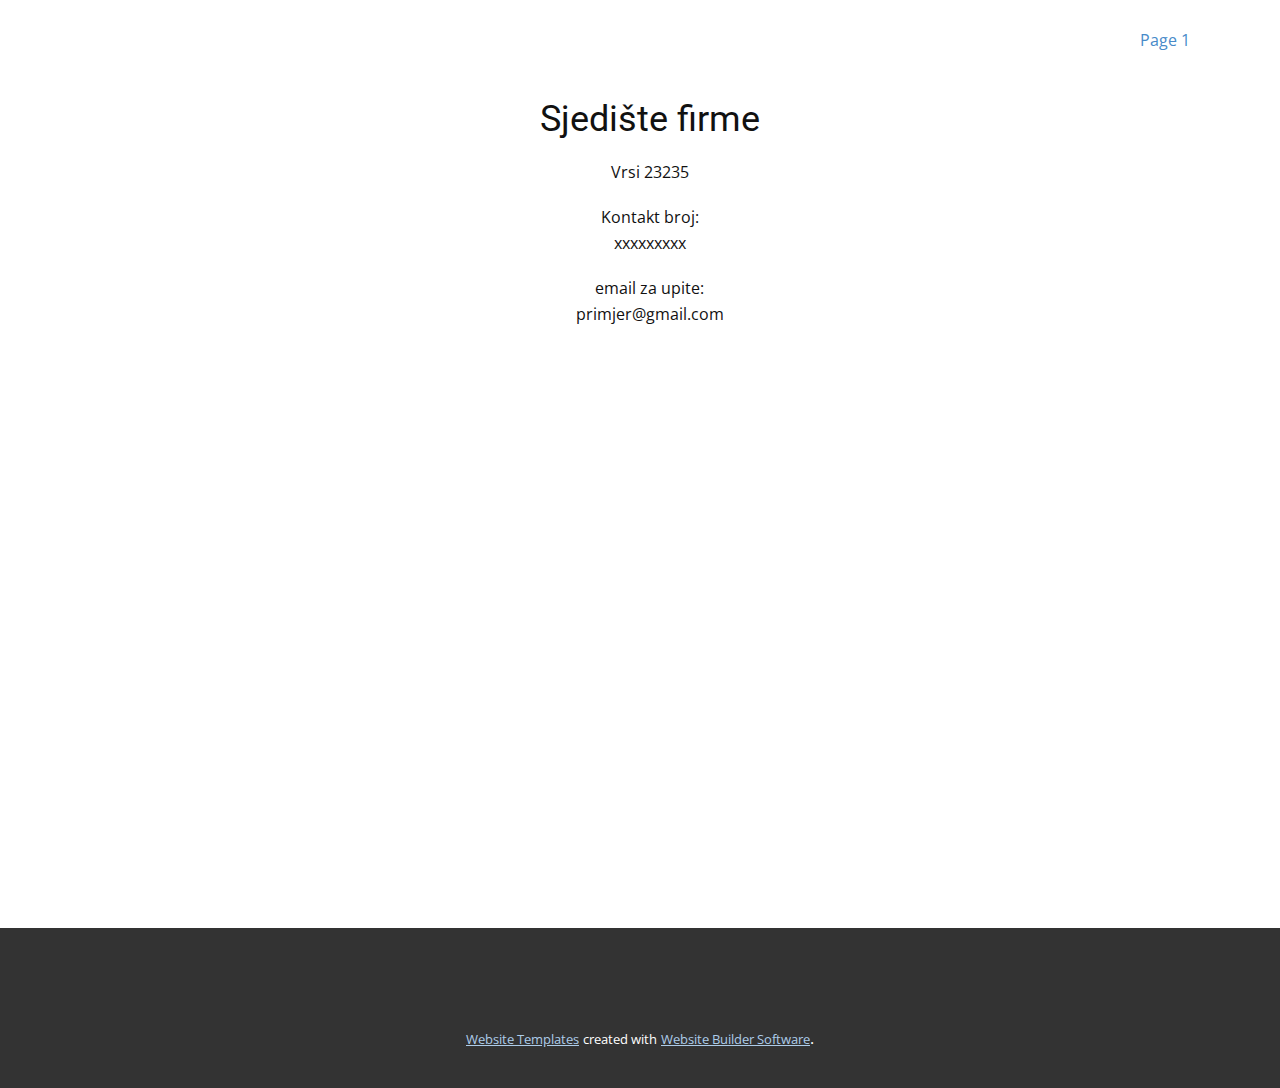
<file: index2.html>
<!DOCTYPE html>
<html style="font-size: 16px;">
  <head>
    <meta name="viewport" content="width=device-width, initial-scale=1.0">
    <meta charset="utf-8">
    <meta name="keywords" content="Sjedište firme">
    <meta name="description" content="">
    <meta name="page_type" content="np-template-header-footer-from-plugin">
    <title>Page 1</title>
    <link rel="stylesheet" href="nicepage.css" media="screen">
<link rel="stylesheet" href="Page-1.css" media="screen">
    <script class="u-script" type="text/javascript" src="jquery.js" defer=""></script>
    <script class="u-script" type="text/javascript" src="nicepage.js" defer=""></script>
    <meta name="generator" content="Nicepage 3.0.9, nicepage.com">
    <link id="u-theme-google-font" rel="stylesheet" href="https://fonts.googleapis.com/css?family=Roboto:100,100i,300,300i,400,400i,500,500i,700,700i,900,900i|Open+Sans:300,300i,400,400i,600,600i,700,700i,800,800i">
    
    
    <script type="application/ld+json">{
		"@context": "http://schema.org",
		"@type": "Organization",
		"name": "",
		"url": "index.html"
}</script>
    <meta property="og:title" content="Page 1">
    <meta property="og:type" content="website">
    <meta name="theme-color" content="#478ac9">
    <link rel="canonical" href="index.html">
    <meta property="og:url" content="index.html">
  </head>
  <body data-home-page="Page-1.html" data-home-page-title="Page 1" class="u-body"><header class="u-clearfix u-header u-header" id="sec-3d22"><div class="u-clearfix u-sheet u-sheet-1">
        <nav class="u-menu u-menu-dropdown u-offcanvas u-menu-1">
          <div class="menu-collapse" style="font-size: 1rem; letter-spacing: 0px;">
            <a class="u-button-style u-custom-left-right-menu-spacing u-custom-padding-bottom u-custom-top-bottom-menu-spacing u-nav-link u-text-active-palette-1-base u-text-hover-palette-2-base" href="#">
              <svg><use xmlns:xlink="http://www.w3.org/1999/xlink" xlink:href="#menu-hamburger"></use></svg>
              <svg version="1.1" xmlns="http://www.w3.org/2000/svg" xmlns:xlink="http://www.w3.org/1999/xlink"><defs><symbol id="menu-hamburger" viewBox="0 0 16 16" style="width: 16px; height: 16px;"><rect y="1" width="16" height="2"></rect><rect y="7" width="16" height="2"></rect><rect y="13" width="16" height="2"></rect>
</symbol>
</defs></svg>
            </a>
          </div>
          <div class="u-nav-container">
            <ul class="u-nav u-unstyled u-nav-1"><li class="u-nav-item"><a class="u-button-style u-nav-link u-text-active-palette-1-base u-text-hover-palette-2-base" href="Page-1.html" style="padding: 10px 20px;">Page 1</a>
</li></ul>
          </div>
          <div class="u-nav-container-collapse">
            <div class="u-black u-container-style u-inner-container-layout u-opacity u-opacity-95 u-sidenav">
              <div class="u-sidenav-overflow">
                <div class="u-menu-close"></div>
                <ul class="u-align-center u-nav u-popupmenu-items u-unstyled u-nav-2"><li class="u-nav-item"><a class="u-button-style u-nav-link" href="Page-1.html">Page 1</a>
</li></ul>
              </div>
            </div>
            <div class="u-black u-menu-overlay u-opacity u-opacity-70"></div>
          </div>
        </nav>
      </div></header>
    <section class="u-align-center u-clearfix u-section-1" id="sec-7f6b">
      <div class="u-clearfix u-sheet u-sheet-1">
        <h2 class="u-text u-text-1">Sjedište firme</h2>
        <p class="u-text u-text-2">Vrsi 23235</p>
        <p class="u-text u-text-3">Kontakt broj:<br>xxxxxxxxx
        </p>
        <p class="u-text u-text-4">email za upite:<br>primjer@gmail.com
        </p>
      </div>
    </section>
    
    
    <footer class="u-align-left u-clearfix u-footer u-grey-80 u-footer" id="sec-27b7"><div class="u-clearfix u-sheet u-sheet-1"></div></footer>
    <section class="u-backlink u-clearfix u-grey-80">
      <a class="u-link" href="https://nicepage.com/website-templates" target="_blank">
        <span>Website Templates</span>
      </a>
      <p class="u-text">
        <span>created with</span>
      </p>
      <a class="u-link" href="https://nicepage.com/" target="_blank">
        <span>Website Builder Software</span>
      </a>. 
    </section>
  </body>
</html>
</file>
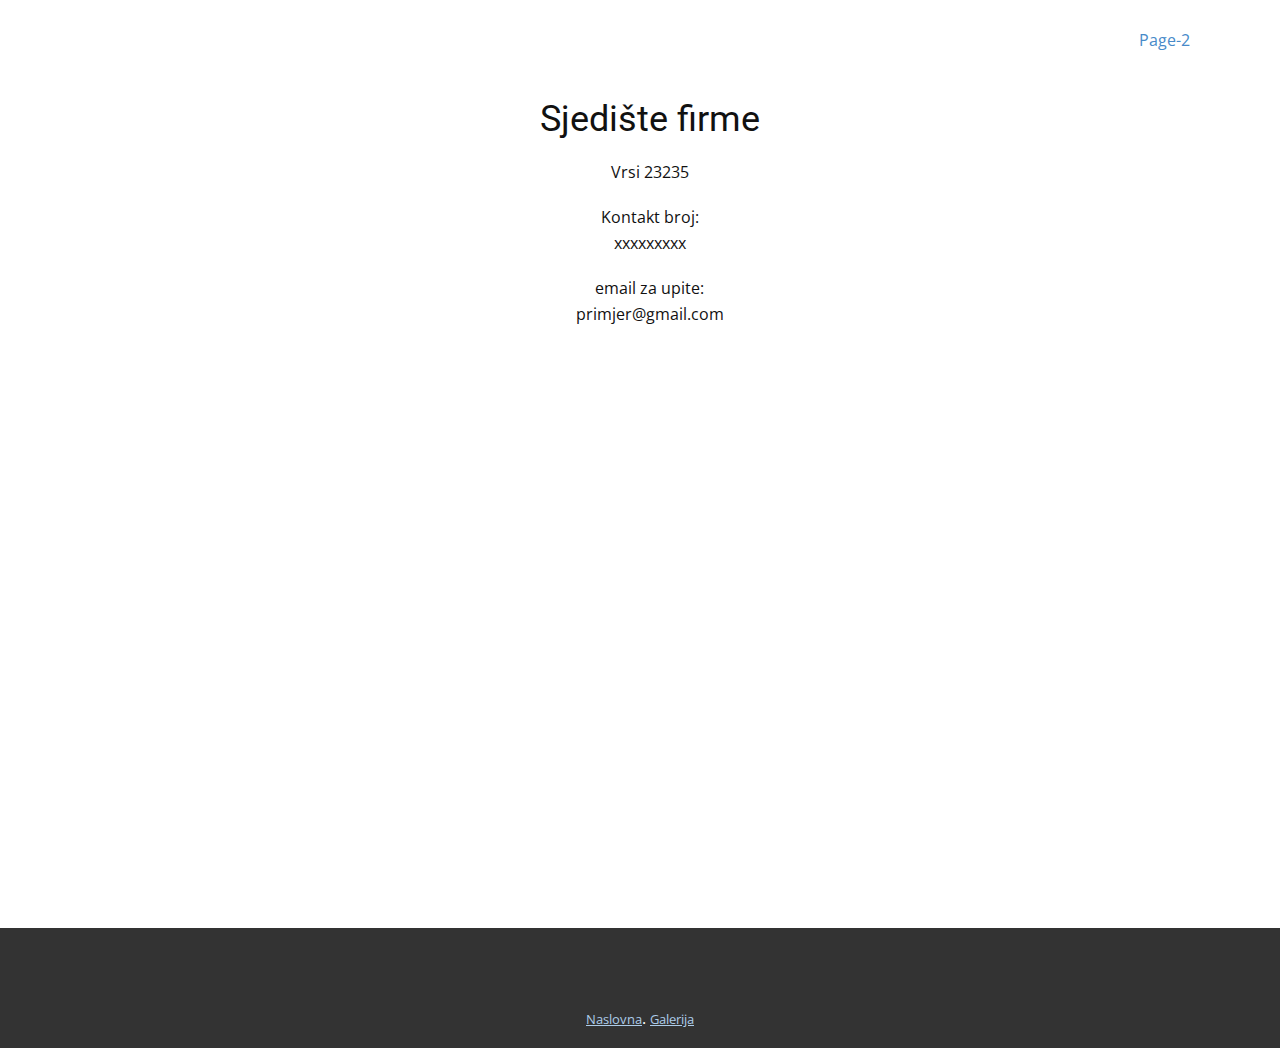
<file: Page-2.html>
<!DOCTYPE html>
<html style="font-size: 16px;">
  <head>
    <meta name="viewport" content="width=device-width, initial-scale=1.0">
    <meta charset="utf-8">
    <meta name="keywords" content="Sjedište firme">
    <meta name="description" content="">
    <meta name="page_type" content="np-template-header-footer-from-plugin">
    <title>Page-2</title>
    <link rel="stylesheet" href="nicepage2.css" media="screen">
<link rel="stylesheet" href="Page-1.css" media="screen">
    <script class="u-script" type="text/javascript" src="jquery2.js" defer=""></script>
    <script class="u-script" type="text/javascript" src="nicepage2.js" defer=""></script>
    <meta name="generator" content="Nicepage 3.0.9, nicepage.com">
    <link id="u-theme-google-font" rel="stylesheet" href="https://fonts.googleapis.com/css?family=Roboto:100,100i,300,300i,400,400i,500,500i,700,700i,900,900i|Open+Sans:300,300i,400,400i,600,600i,700,700i,800,800i">
    
    
    <script type="application/ld+json">{
		"@context": "http://schema.org",
		"@type": "Organization",
		"name": "",
		"url": "index2.html"
}</script>
    <meta property="og:title" content="Page 2">
    <meta property="og:type" content="website">
    <meta name="theme-color" content="#478ac9">
    <link rel="canonical" href="index2.html">
    <meta property="og:url" content="index2.html">
  </head>
  <body class="u-body"><header class="u-clearfix u-header u-header" id="sec-3d22"><div class="u-clearfix u-sheet u-sheet-1">
        <nav class="u-menu u-menu-dropdown u-offcanvas u-menu-1">
          <div class="menu-collapse" style="font-size: 1rem; letter-spacing: 0px;">
            <a class="u-button-style u-custom-left-right-menu-spacing u-custom-padding-bottom u-custom-top-bottom-menu-spacing u-nav-link u-text-active-palette-1-base u-text-hover-palette-2-base" href="#">
              <svg><use xmlns:xlink="http://www.w3.org/1999/xlink" xlink:href="#menu-hamburger"></use></svg>
              <svg version="1.1" xmlns="http://www.w3.org/2000/svg" xmlns:xlink="http://www.w3.org/1999/xlink"><defs><symbol id="menu-hamburger" viewBox="0 0 16 16" style="width: 16px; height: 16px;"><rect y="1" width="16" height="2"></rect><rect y="7" width="16" height="2"></rect><rect y="13" width="16" height="2"></rect>
</symbol>
</defs></svg>
            </a>
          </div>
          <div class="u-nav-container">
            <ul class="u-nav u-unstyled u-nav-1"><li class="u-nav-item"><a class="u-button-style u-nav-link u-text-active-palette-1-base u-text-hover-palette-2-base" href="Page-1.html" style="padding: 10px 20px;">Page-2</a>
</li></ul>
          </div>
          <div class="u-nav-container-collapse">
            <div class="u-black u-container-style u-inner-container-layout u-opacity u-opacity-95 u-sidenav">
              <div class="u-sidenav-overflow">
                <div class="u-menu-close"></div>
                <ul class="u-align-center u-nav u-popupmenu-items u-unstyled u-nav-2"><li class="u-nav-item"><a class="u-button-style u-nav-link" href="Page-1.html">Page-2</a>
</li></ul>
              </div>
            </div>
            <div class="u-black u-menu-overlay u-opacity u-opacity-70"></div>
          </div>
        </nav>
      </div></header>
    <section class="u-align-center u-clearfix u-section-1" id="sec-7f6b">
      <div class="u-clearfix u-sheet u-sheet-1">
        <h2 class="u-text u-text-1">Sjedište firme</h2>
        <p class="u-text u-text-2">Vrsi 23235</p>
        <p class="u-text u-text-3">Kontakt broj:<br>xxxxxxxxx
        </p>
        <p class="u-text u-text-4">email za upite:<br>primjer@gmail.com
        </p>
      </div>
    </section>
      <footer class="u-align-left u-clearfix u-footer u-grey-80 u-footer" id="sec-27b7"><div class="u-clearfix u-sheet u-sheet-1"></div></footer>
    <section class="u-backlink u-clearfix u-grey-80">
      <a class="u-link" href="Page-1.html" target="_blank">
        <span>Naslovna</span>
      </a>. 
        <a class="u-link" href="page3.html" target="_blank">
        <span>Galerija</span>
      </a>
    </section>
  </body>
</html>
</file>
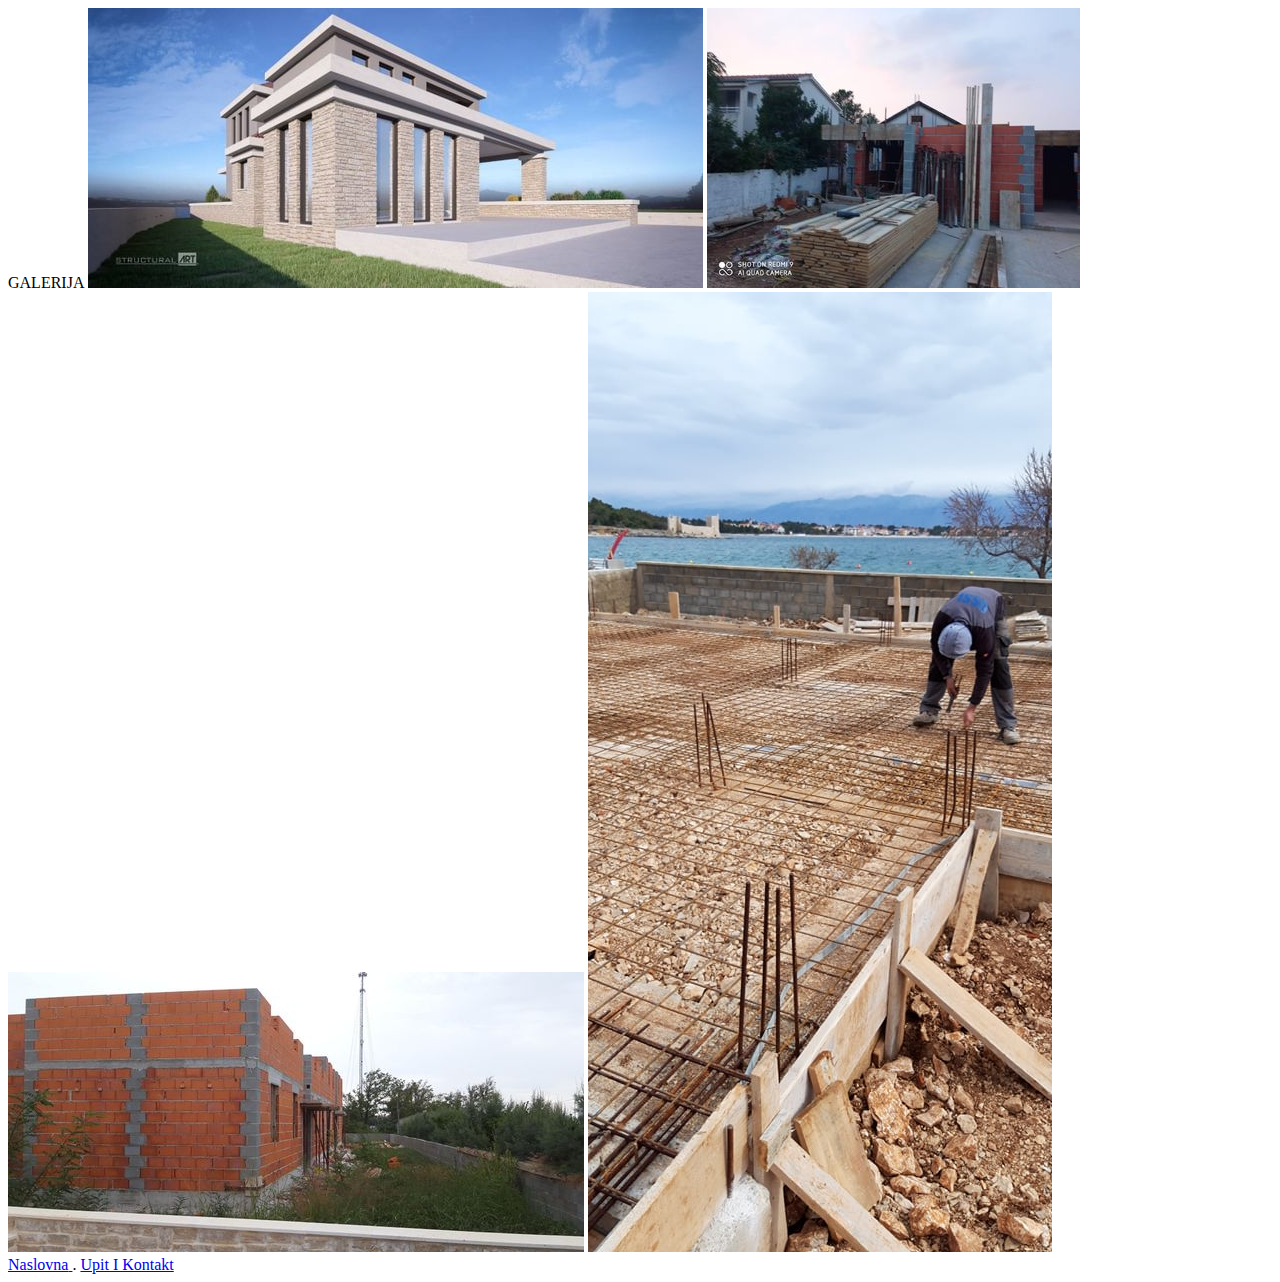
<file: page3.html>
<!DOCTYPE html>
<head>
    GALERIJA
</head>





<body>
    <img src="1.jpg">
    <img src="2.jpg">
    <img src="3.jpg">
    <img src="4.jpg">

</body>
<section>
      <footer class="u-align-left u-clearfix u-footer u-grey-80 u-footer" id="sec-27b7"><div class="u-clearfix u-sheet u-sheet-1"></div></footer>
    <section class="u-backlink u-clearfix u-grey-80">
      <a class="u-link" href="Page-1.html" target="_blank">
        <span>Naslovna</span>
      </a>. 
        <a class="u-link" href="Page-2.html" target="_blank">
        <span>Upit I Kontakt</span>
      </a>
    </section>
</file>
<file: Page-1.css>
.u-section-1 .u-sheet-1 {
  min-height: 848px;
}

.u-section-1 .u-image-1 {
  width: 420px;
  left: 0;
  right: auto;
}

.u-section-1 .u-list-1 {
  min-height: 418px;
  grid-template-columns: 50% 50%;
  width: 670px;
  grid-gap: 0px 0px;
  height: auto;
  margin: 188px 29px 60px auto;
}

.u-section-1 .u-list-item-1 {
  background-image: none;
}

.u-section-1 .u-container-layout-1 {
  padding: 30px;
}

.u-section-1 .u-icon-1 {
  height: 65px;
  width: 65px;
  background-image: none;
  margin: 0 auto 0 0;
}

.u-section-1 .u-text-1 {
  margin: 20px -19px 0 0;
}

.u-section-1 .u-text-2 {
  margin-left: 0;
  margin-right: -19px;
}

.u-section-1 .u-list-item-2 {
  background-image: none;
}

.u-section-1 .u-container-layout-2 {
  padding: 30px;
}

.u-section-1 .u-icon-2 {
  height: 65px;
  width: 65px;
  background-image: none;
  margin: 0 auto 0 0;
}

.u-section-1 .u-text-3 {
  margin: 20px -19px 0 0;
}

.u-section-1 .u-text-4 {
  margin-left: 0;
  margin-right: -19px;
}

@media (max-width: 1199px) {
  .u-section-1 .u-sheet-1 {
    min-height: 767px;
  }

  .u-section-1 .u-list-1 {
    min-height: 246px;
    width: 810px;
    margin-top: 99px;
    margin-right: 0;
  }
}

@media (max-width: 991px) {
  .u-section-1 .u-sheet-1 {
    min-height: 924px;
  }

  .u-section-1 .u-list-1 {
    width: 635px;
  }

  .u-section-1 .u-container-layout-1 {
    padding-right: 0;
    padding-bottom: 20px;
  }

  .u-section-1 .u-container-layout-2 {
    padding-right: 0;
    padding-bottom: 20px;
  }
}

@media (max-width: 767px) {
  .u-section-1 .u-sheet-1 {
    min-height: 1300px;
  }

  .u-section-1 .u-image-1 {
    width: 369px;
    height: 1069px;
    left: auto;
    bottom: auto;
    right: auto;
    top: auto;
    margin: 0 auto 0 0;
  }

  .u-section-1 .u-list-1 {
    grid-template-columns: 100%;
    width: 305px;
    margin-top: 78px;
    margin-bottom: 0;
  }

  .u-section-1 .u-container-layout-1 {
    padding-bottom: 15px;
    padding-left: 10px;
  }

  .u-section-1 .u-text-1 {
    margin-right: 0;
  }

  .u-section-1 .u-text-2 {
    margin-right: 0;
  }

  .u-section-1 .u-container-layout-2 {
    padding-bottom: 15px;
    padding-left: 10px;
  }

  .u-section-1 .u-text-3 {
    margin-right: 0;
  }

  .u-section-1 .u-text-4 {
    margin-right: 0;
  }
}

@media (max-width: 575px) {
  .u-section-1 .u-sheet-1 {
    min-height: 1411px;
  }

  .u-section-1 .u-image-1 {
    width: 271px;
    height: 1153px;
  }

  .u-section-1 .u-list-1 {
    width: 292px;
    margin-top: 60px;
  }

  .u-section-1 .u-container-layout-1 {
    padding-left: 20px;
  }

  .u-section-1 .u-container-layout-2 {
    padding-left: 20px;
  }
}
</file>
